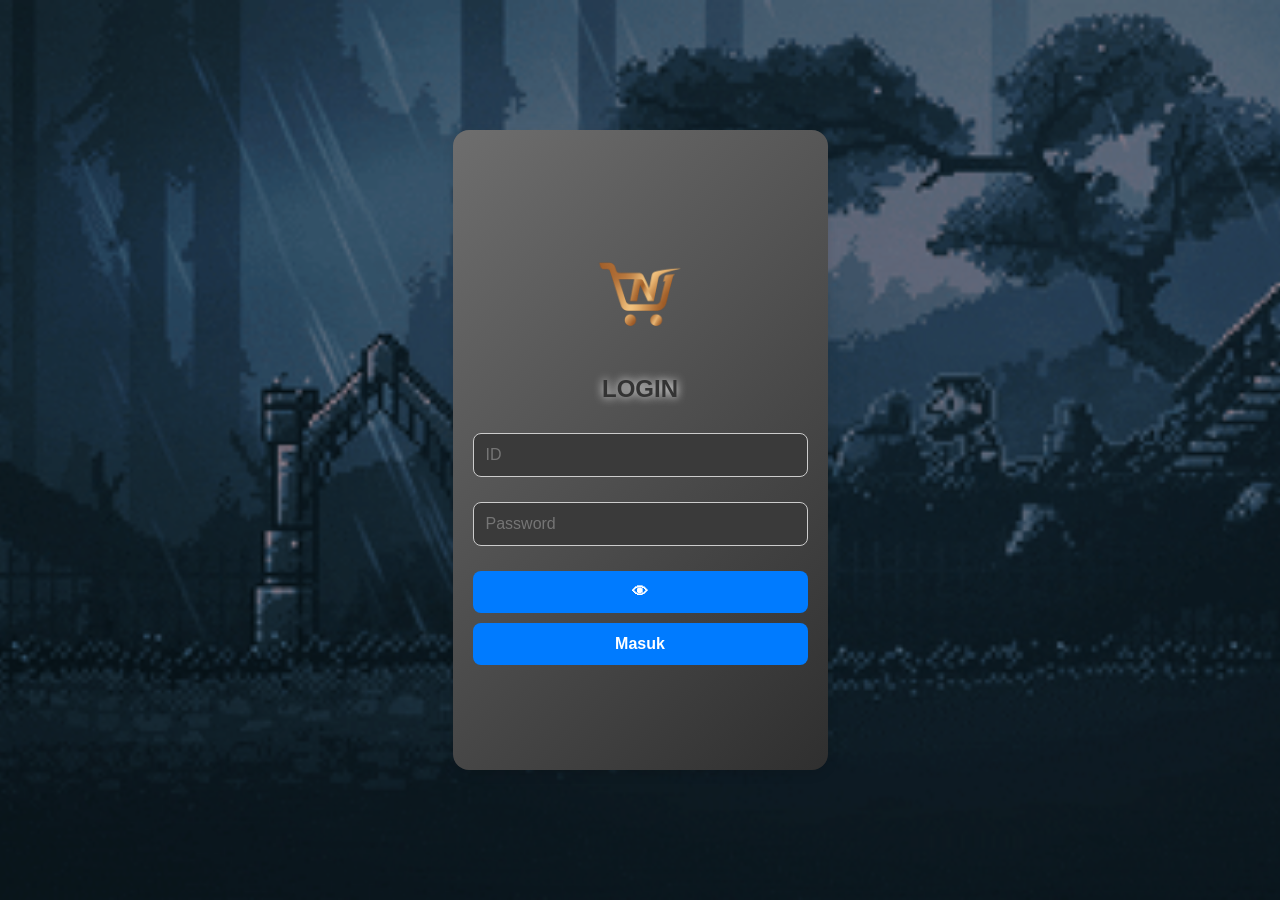
<file: index.html>
<!DOCTYPE html>
<html lang="id">
<head>
  <meta charset="UTF-8">
  <meta name="viewport" content="width=device-width, initial-scale=1.0">
  <title>Login</title>
  <link rel="stylesheet" href="css/style.css">
  <style>
   
    * {
      box-sizing: border-box;
      margin: 0;
      padding: 0;
      font-family: Arial, sans-serif;
    }

    body {
      display: flex;
      justify-content: center;
      align-items: center;
      height: 100vh;
      background-color: #f5f5f5;
    }

    .mobile-frame {
      width: 375px;
      max-width: 100%;
      background-color: #fff;
      border-radius: 16px;
      box-shadow: 0 4px 12px rgba(0,0,0,0.1);
      padding: 20px;
    }

    .container {
      display: flex;
      flex-direction: column;
      align-items: center;
    }

    .logo {
      width: 120px;
      margin-bottom: 20px;
    }

    h2 {
      margin-bottom: 20px;
      color: #333;
    }

    input {
      width: 100%;
      padding: 12px;
      margin-bottom: 15px;
      border: 1px solid #ccc;
      border-radius: 8px;
      font-size: 16px;
    }

    button {
      width: 100%;
      padding: 12px;
      background-color: #007BFF;
      color: #fff;
      border: none;
      border-radius: 8px;
      font-size: 16px;
      cursor: pointer;
      transition: background-color 0.2s;
    }

    button:hover {
      background-color: #0056b3;
    }

    @media (max-width: 400px) {
      .mobile-frame {
        width: 95%;
      }
    }
  </style>
</head>
<body>

  <div class="mobile-frame">
    <div class="container">
      <img src="img/logo.png" class="logo" alt="Logo">

      <h2>LOGIN</h2>

      <input type="text" id="username" placeholder="ID">
      <input type="password" id="password" placeholder="Password">
      <button type="button" onclick="togglePassword()"
    class="absolute right-3 top-1/2 -translate-y-1/2 text-gray-500">
    👁
  </button>

      <button onclick="login()">Masuk</button>
    </div>
  </div>

  
  <script src="js/login.js"></script>
</body>
</html>
</file>
<file: css/style.css>
@import url('https://fonts.googleapis.com/css2?family=Orbitron:wght@400;600&display=swap');

/* RESET CSS */
*{
margin:0;
padding:0;
box-sizing:border-box;
font-family:'Orbitron', sans-serif;
}

/* BACKGROUND HALAMAN */
body{

height:100vh;

display:flex;
justify-content:center;
align-items:center;

background:url("../img/background.gif");
background-size:cover;
background-position:center;
background-repeat:no-repeat;

overflow:hidden;

}

/* OVERLAY GELAP DI BACKGROUND */
body::before{

content:"";

position:absolute;
top:0;
left:0;

width:100%;
height:100%;

background:rgba(0,0,0,0.45);

}

/* FRAME HP / KOTAK UTAMA LOGIN */
.mobile-frame{

width:360px;
height:640px;

border-radius:30px;

/* WARNA FRAME ABU-ABU */
background:linear-gradient(135deg,#6e6e6e,#2f2f2f);

backdrop-filter:blur(8px);

box-shadow:0 0 30px #00000055;

display:flex;
justify-content:center;
align-items:center;

padding:20px;

z-index:1;

}

/* CONTAINER ISI LOGIN */
.container{

width:100%;
text-align:center;

color:white;

}

/* LOGO GAME / APLIKASI */
.logo{

width:130px;
margin-bottom:10px;

}

/* TULISAN LOGIN */
h2{

margin-bottom:20px;

/* INI TULISAN LOGIN */
color:white ;

text-shadow:0 0 10px #ffffff;

}

/* INPUT ID DAN PASSWORD */
input{

width:100%;

padding:12px;

margin:10px 0;

border:none;
border-radius:8px;

/* WARNA INPUT */
background:#3a3a3a;

color:white;

border:1px solid #8a8a8a;

}

/* TOMBOL MASUK */
button{

width:100%;

padding:12px;

margin-top:10px;

border:none;

border-radius:8px;

cursor:pointer;

/* INI TOMBOL MASUK */
background:#8a8a8a;

color:black;

font-weight:bold;

transition:0.3s;

}

/* EFEK SAAT TOMBOL DISENTUH */
button:hover{

transform:scale(1.05);
background:#b0b0b0;

}

/* CARD MENU SETELAH LOGIN */
.card{

/* WARNA CARD */
background:linear-gradient(135deg,#7a7a7a,#3a3a3a);

padding:25px;

border-radius:12px;

margin-bottom:20px;

}

/* TOMBOL LOGOUT */
.logout{

background:#5a5a5a;
color:white;

}

/* TOMBOL ABOUT */
.about{

background:#777777;
color:white;

}

/* TOMBOL KEMBALI */
.back{

background:#cccccc;
color:black;

}
</file>
